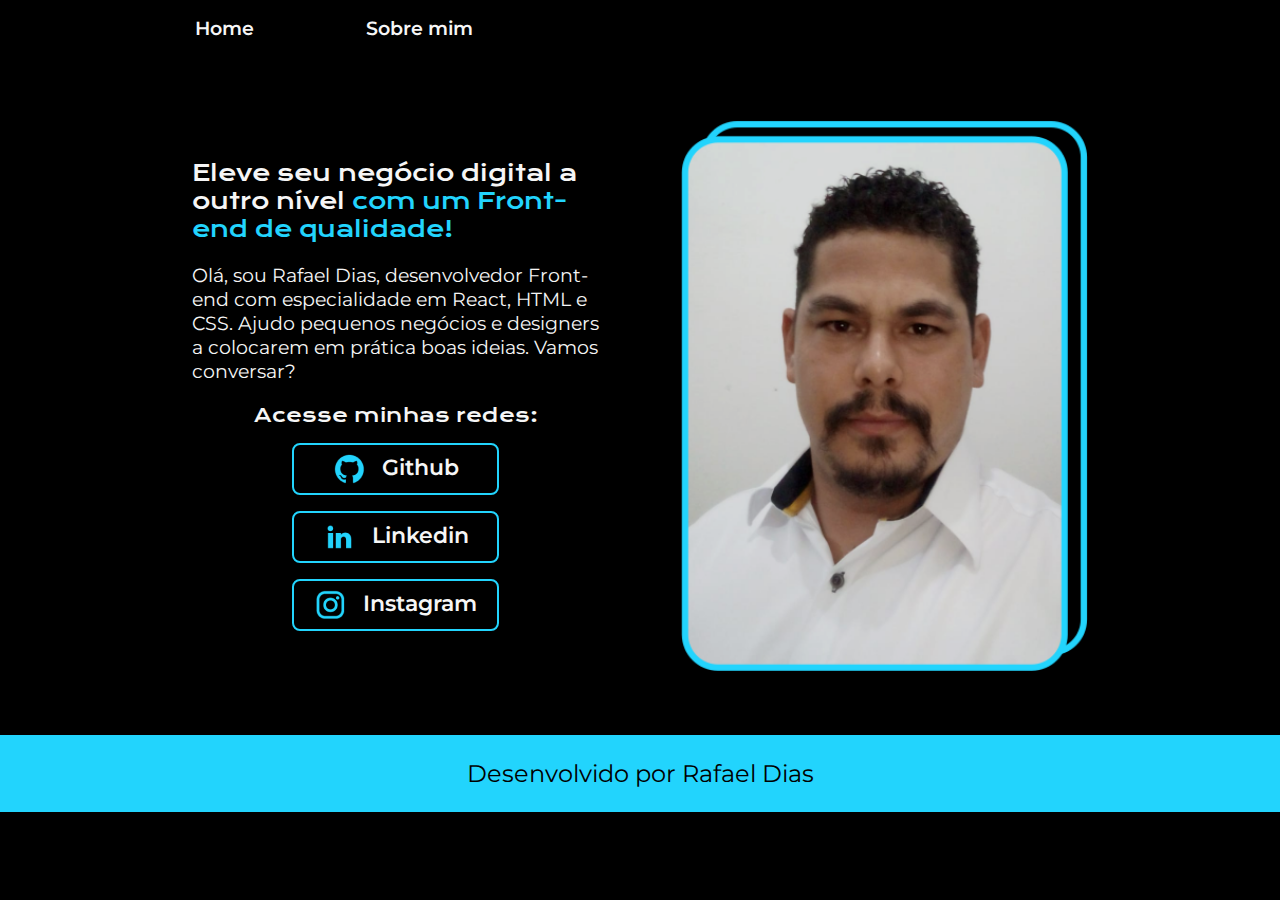
<file: index.html>
<!DOCTYPE html>
<html lang="en">
<head>
    <meta charset="UTF-8">
    <meta http-equiv="X-UA-Compatible" content="IE-edge">
    
    <meta name="viewport" content="width=V , initial-scale=1.0">
    
    <title>Portifolio</title>
    <link rel = "stylesheet" href="./Style/style.css">
</head>
<body>
    <header class="cabecalho">

        <nav class="cabecalho__menu">
            <a class="cabecalho__menu__link" href="index.html">Home</a>
            <a class="cabecalho__menu__link" href="about.html">Sobre mim</a>
        </nav>

    </header>
    <main class="apresentacao">

        <section class ="apresentacao__conteudo">
            <h1 class="apresentacao__conteudo__titulo">Eleve seu negócio digital a outro nível <strong class="titulo-destaque">com um Front-end de qualidade!</strong></h1>
            <p class = "apresentacao__conteudo__texto">Olá, sou Rafael Dias, desenvolvedor Front-end com especialidade em React, HTML e CSS. 
                 Ajudo pequenos negócios e designers a colocarem em prática boas ideias. Vamos conversar?</p>
            
            <div class="apresentacao__links">
                <h2 class = "apresentacao__links__subtitulo">Acesse minhas redes:</h2>
                <a class="apresentacao__links__navegacao" href="https:\\www.github.com/RafaelDias85" class = "apresentacao__conteudo__link">
                    <img src="./assets/github.png">
                    Github
                </a>
                <a class="apresentacao__links__navegacao" href="https://www.linkedin.com/in/dev-rafael-dias/" class = "apresentacao__conteudo__link">
                    <img src="./assets/linkedin.png">
                    Linkedin
                </a>
                <a class="apresentacao__links__navegacao" href="https://www.instagram.com/rafaeldias_draw/" class = "apresentacao__conteudo__link">
                    <img src="./assets/instagram.png">
                    Instagram
                </a>

            </div>
        </section>
        <img class="apresentacao__imagem" src="./assets/Rafa.png" alt="Foto Rafael Dias" class="foto__rafa">

    </main>
    <footer class="rodape">

        <p>Desenvolvido por Rafael Dias </p>

    </footer>
</body>
</html>
</file>
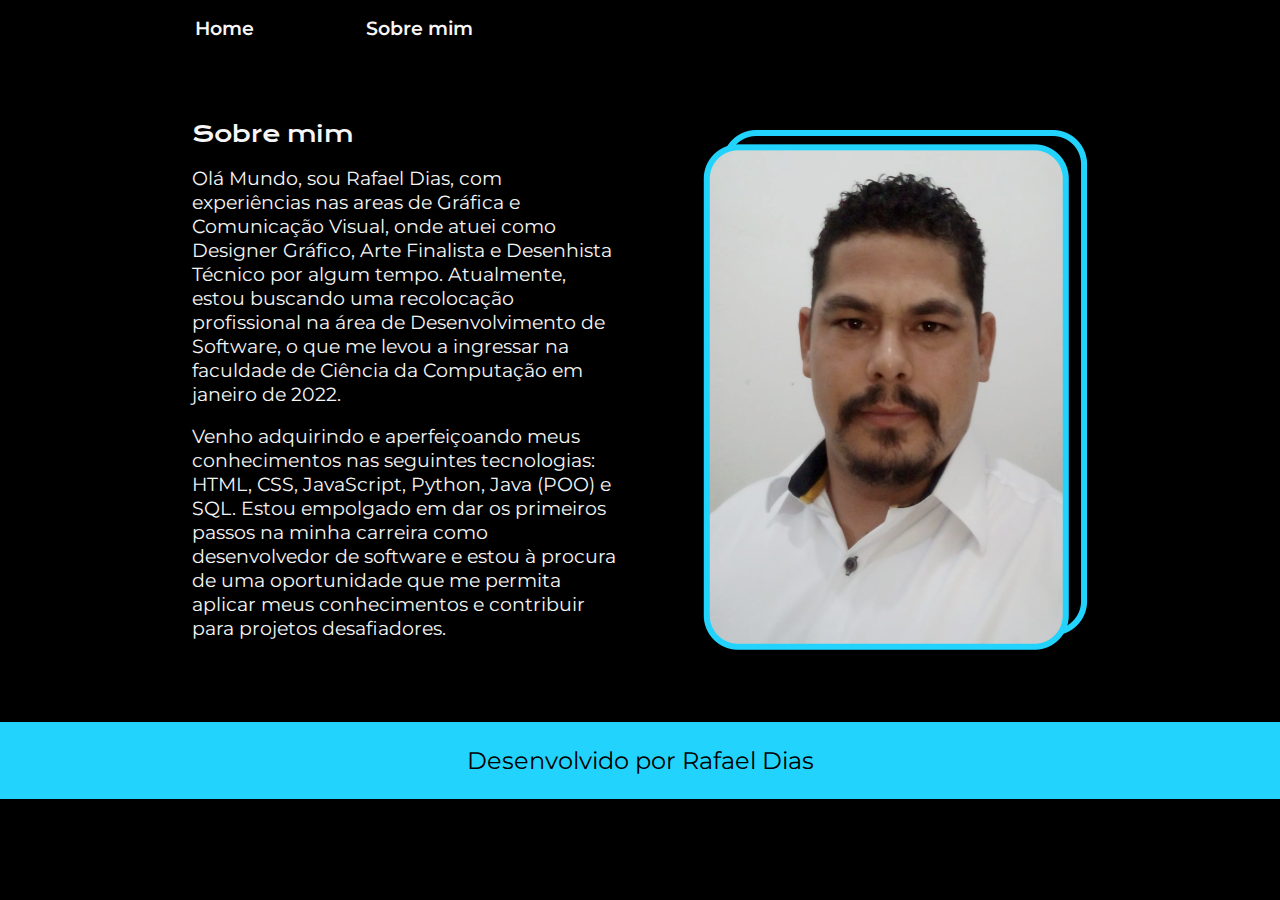
<file: about.html>
<!DOCTYPE html>
<html lang="pt-br">
<head>
    
    <meta charset="UTF-8">
    <meta http-equiv="X-UA-Compatible" content="IE-edge">
    <meta name="viewport" content="width=device-width, initial-scale=1.0">
    <title>Sobre mim</title>
    <link rel = "stylesheet" href="./Style/style.css">
</head>
<body>
    <header class="cabecalho">

        <nav class="cabecalho__menu">
            <a class="cabecalho__menu__link" href="index.html">Home</a>
            <a class="cabecalho__menu__link" href="about.html">Sobre mim</a>
        </nav>

    </header>
    <main class="apresentacao">
        <section>
            <h1 class="apresentacao__conteudo__titulo">Sobre mim</h1><br>
            <p class = "apresentacao__conteudo__texto"> Olá Mundo, sou Rafael Dias, com experiências nas areas de Gráfica e Comunicação Visual, onde atuei como Designer Gráfico, Arte Finalista e Desenhista Técnico por algum tempo. Atualmente, estou buscando uma recolocação profissional na área de Desenvolvimento de Software, o que me levou a ingressar na faculdade de Ciência da Computação em janeiro de 2022.</p><br>

            <p class = "apresentacao__conteudo__texto"> Venho adquirindo e aperfeiçoando meus conhecimentos nas seguintes tecnologias: HTML, CSS, JavaScript, Python, Java (POO) e SQL. Estou empolgado em dar os primeiros passos na minha carreira como desenvolvedor de software e estou à procura de uma oportunidade que me permita aplicar meus conhecimentos e contribuir para projetos desafiadores.</p><br>

        </section>
        <img class="apresentacao__imagem" src="./assets/Rafa.png" alt="Foto Rafael Dias">
    </main>
    <footer class="rodape">

        <p>Desenvolvido por Rafael Dias </p>

    </footer>
    
</body>
</html>
</file>
<file: Style/style.css>
@import url('https://fonts.googleapis.com/css2?family=Krona+One&family=Montserrat:wght@400;600&display=swap');

:root {
    --cor-primaria: #000000;
    --cor-secundaria: #F6F6F6;
    --cor-terciaria: #22D4FD;
    --cor-hover: #272727;

    --fonte-primaria: 'Krona One', sans-serif;
    --fonte-secundaria: 'Montserrat', sans-serif;
}

*{
    margin: 0;
    padding: 0;
}

body{
    box-sizing: border-box;
    background-color: var(--cor-primaria);
    color: var(--cor-secundaria);
}

.cabecalho{
    padding: 0% 0% 0% 14%;
    
}

.cabecalho__menu{
    display: flex;
    gap: 80px;
}

.cabecalho__menu__link{
    font-family: var(--fonte-secundaria);
    font-size: 1.2rem;
    font-weight: 600;
    color: var(--cor-secundaria);
    text-decoration: none;
    padding: 16px;
}

.apresentacao{
    padding: 5% 15%;
    display: flex;
    align-items: center;
    justify-content: space-between;
    gap: 82px;
    
}

.apresentacao__conteudo{
    width: 50%;
    display: flex;
    flex-direction: column;
    gap: 20px;
}

.apresentacao__conteudo__titulo{
    font-size: 1.4rem;
    font-family: var(--fonte-primaria);
    font-weight: 100;
}
.titulo-destaque{
    color: var(--cor-terciaria);
}
.apresentacao__conteudo__texto{
    font-size: 1.2rem;
    font-family: var(--fonte-secundaria);
}

.apresentacao__links{
    display: flex;
    flex-direction: column;
    justify-content: space-between;
    align-items: center;
    gap: 16px;
}

.apresentacao__links__subtitulo{
    font-family: var(--fonte-primaria);
    font-weight: 400;
    font-size: 1.2rem;
}
.apresentacao__links__navegacao{
    display: flex;
    justify-content: center;
    gap: 1rem;
    border: 2px solid var(--cor-terciaria);
    width: 50%;
    text-align: center;
    border-radius: 8px;
    font-size: 1.4rem;
    font-weight: 600;
    padding: 8px 0;
    text-decoration: none;
    color: var(--cor-secundaria);
    font-family: var(--fonte-secundaria);
}

.apresentacao__links__navegacao:hover{
    background-color: var(--cor-hover);
}

.apresentacao__imagem{
    width: 50%;
}

.rodape{
    color: var(--cor-primaria);
    background-color: var(--cor-terciaria);
    padding: 24px;
    text-align: center;
    font-family: var(--fonte-secundaria);
    font-size: 1.5rem;
    font-weight: 400;
   
}

@media (max-width:1024px){

    .cabecalho{
        padding: 10% 0% 0% 0%;
        
    }

    .cabecalho__menu{
        justify-content: center;
    }

    .apresentacao{
        flex-direction: column-reverse;
        padding: 5% ;
    }

    .apresentacao__conteudo{
        width: auto;
    }
}
</file>
